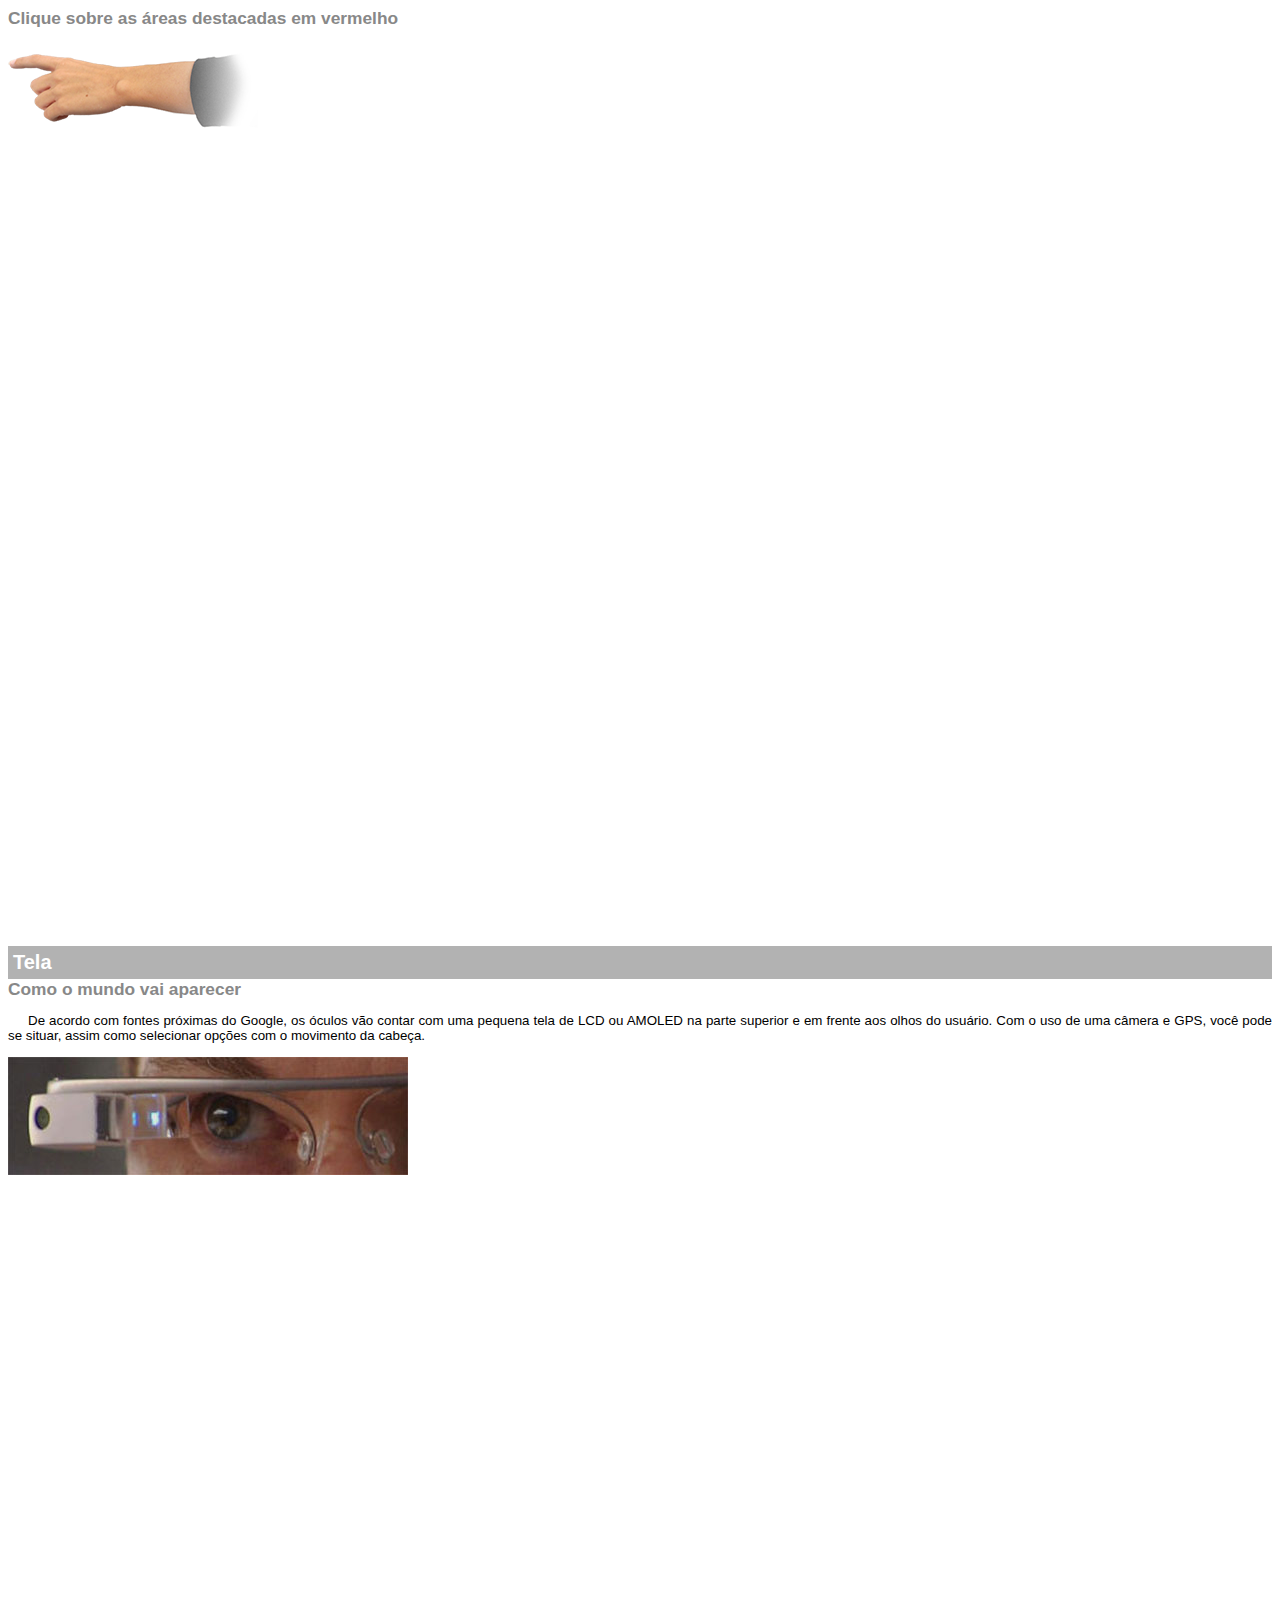
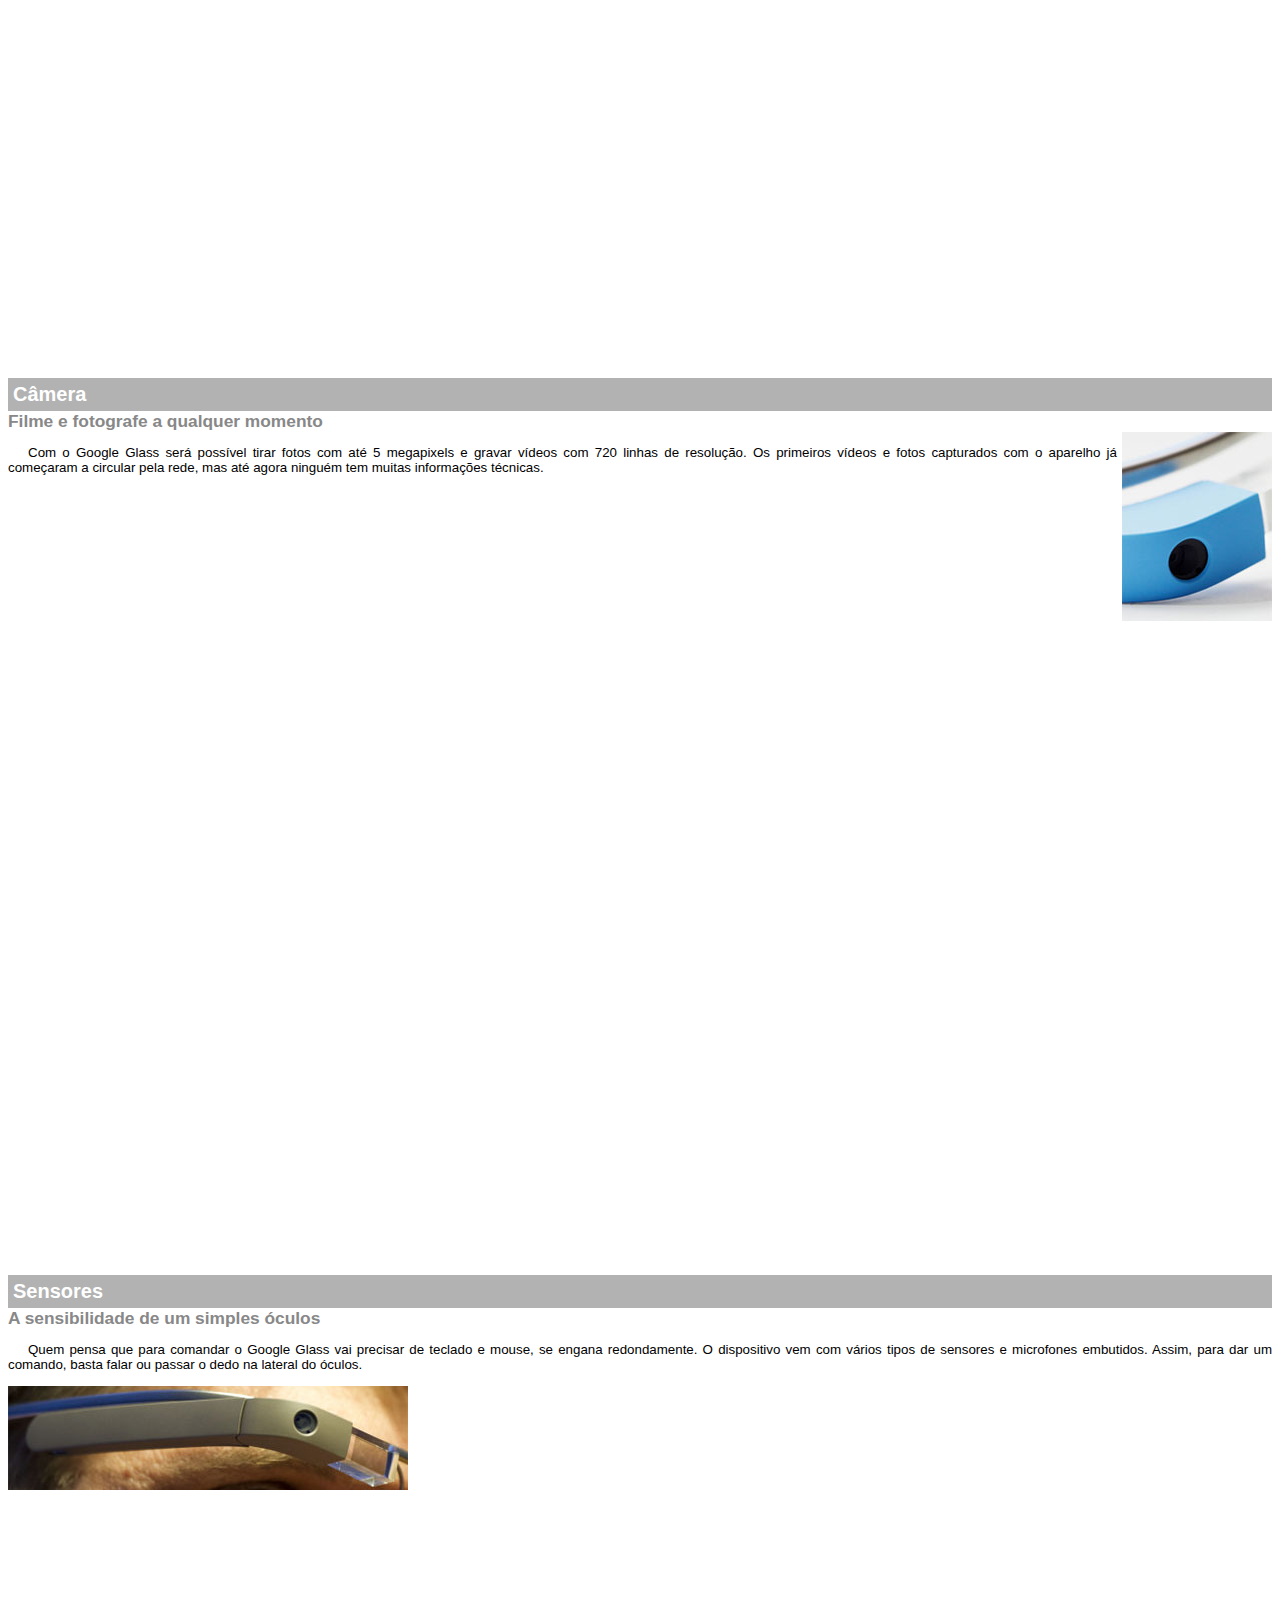
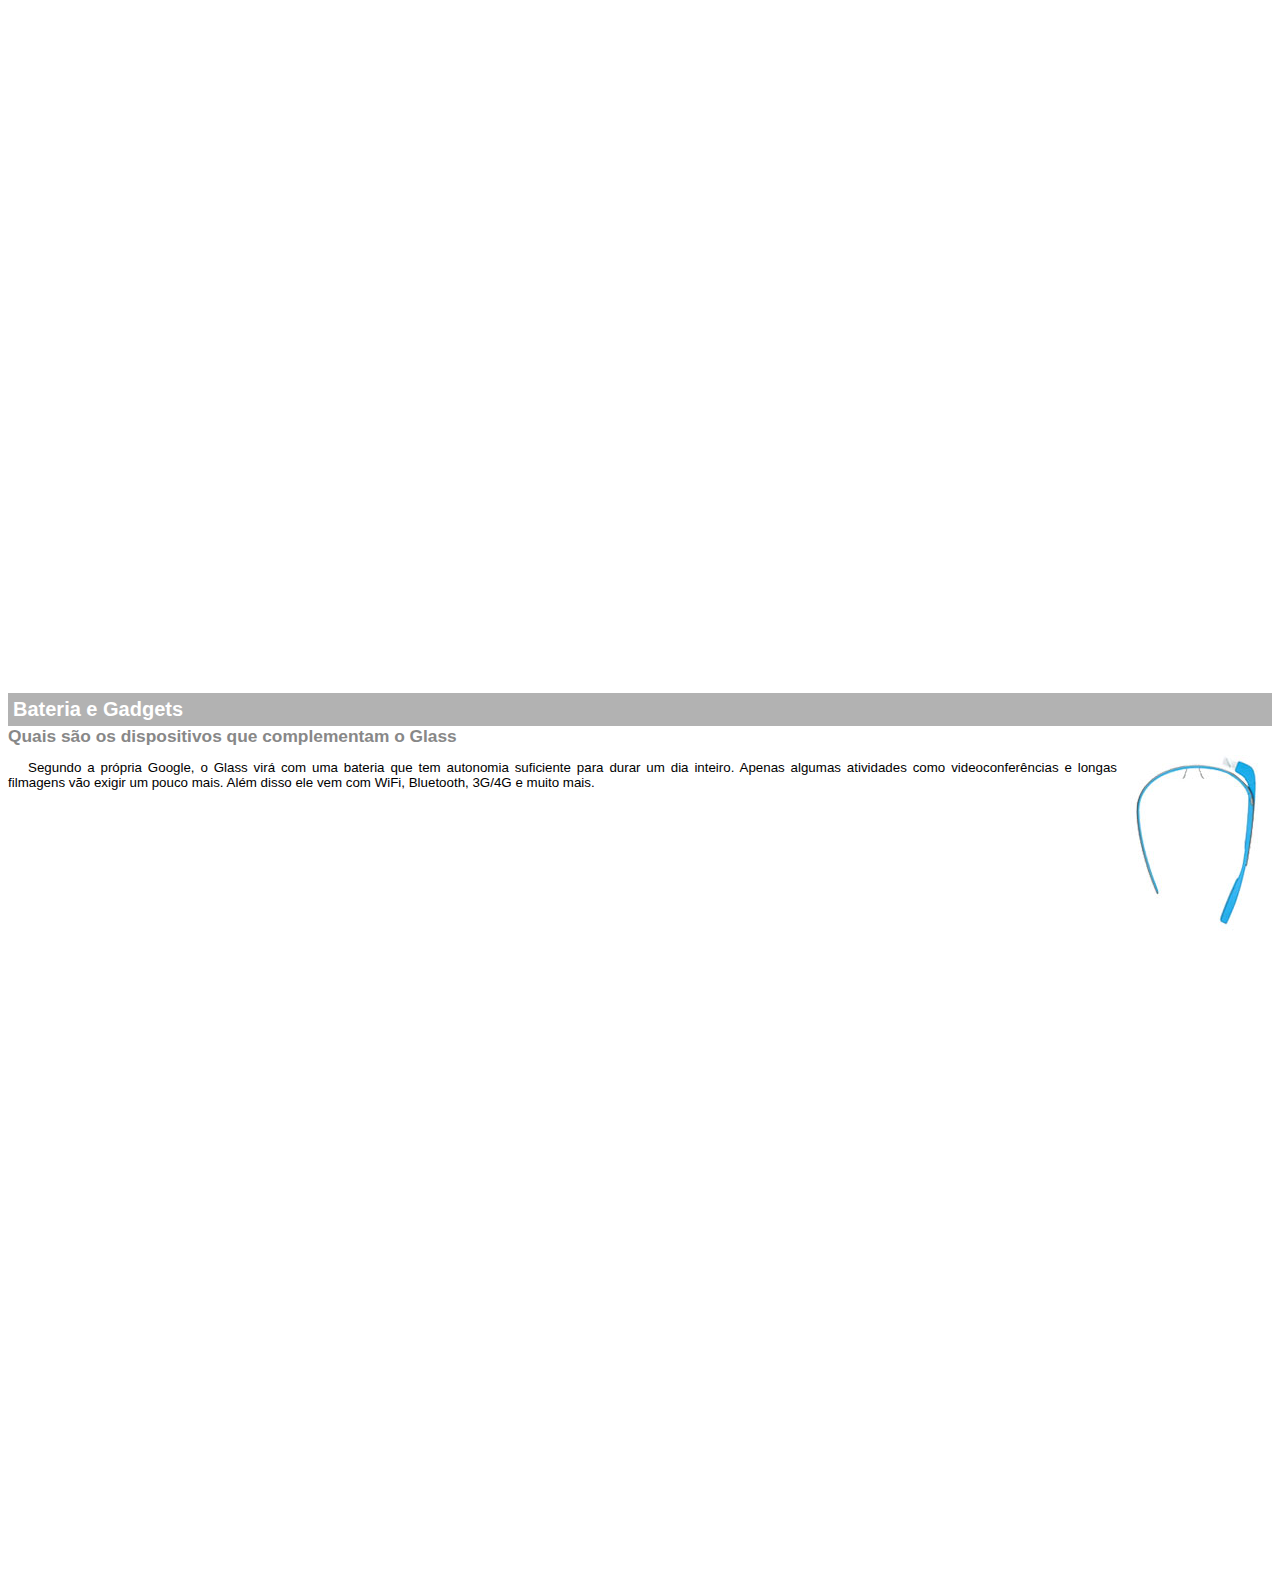
<file: google-glass.html>
<!DOCTYPE html>
<html>
    <head>
        <meta charset="UTF-8">
        <title>Informações sobre Google Glass</title>
        <style>
            body {
                font-family: Arial;
                font-size: 10pt;
                overflow-x: hidden;
            }
            ::-webkit-scrollbar {
                display: none;
            }
            p {
                text-align: justify;
                text-indent: 20px;
            }
            article h1 {
                font-size: 15pt;
                color: #ffffff;
                background-color: rgba(0, 0, 0, 0.3);
                padding: 5px;
                margin: 0px;
            }
            article h2 {
                font-size: 13pt;
                color: #888888;
                margin: 0px;
            }
            article {
                margin-bottom: 800px;
            }
            img.img-dir {
                display: block;
                float: right;
                margin-left: 5px;
            }
        </style>
    </head>
    <body>

        <article id="topo">
            <header>
                <h2>Clique sobre as áreas destacadas em vermelho</h2>
            </header>
            <img src="_imagens/mao.png" alt="Mão apontando para a esquerda">
        </article>

        <article id="tela">
            <header>
                <h1>Tela</h1>
                <h2>Como o mundo vai aparecer</h2>
            </header>
            <p>De acordo com fontes próximas do Google, os óculos vão contar com uma pequena
            tela de LCD ou AMOLED na parte superior e em frente aos olhos do usuário. 
            Com o uso de uma câmera e GPS, você pode se situar, assim como selecionar opções com o movimento da cabeça.<p></p>
            <img src="_imagens/det-tela.jpg" alt="Tela do Google Glass">
        </article>

        <article id="camera"> 
            <header>
                <h1>Câmera</h1>
                <h2>Filme e fotografe a qualquer momento</h2>
            </header>
            <img src="_imagens/det-camera.jpg" class="img-dir" alt="Câmerado Google Glass">
            <p>Com o Google Glass será possível tirar fotos com até 5 megapixels 
            e gravar vídeos com 720 linhas de resolução. Os primeiros vídeos 
            e fotos capturados com o aparelho já começaram a circular pela rede, 
            mas até agora ninguém tem muitas informações técnicas.</p>
        </article>

        <article id="sensores"> 
            <header>
                <h1>Sensores</h1>
                <h2>A sensibilidade de um simples óculos</h2>
            </header>
            <p>Quem pensa que para comandar o Google Glass vai precisar de teclado 
            e mouse, se engana redondamente. O dispositivo vem com vários tipos 
            de sensores e microfones embutidos. Assim, para dar um comando, basta 
            falar ou passar o dedo na lateral do óculos.</p>
            <img src="_imagens/det-touch.jpg" alt="Sensores do Google Glass">
        </article>

        <article id="gadgets"> 
            <header>
                <h1>Bateria e Gadgets</h1>
                <h2>Quais são os dispositivos que complementam o Glass</h2>
            </header>
            <img src="_imagens/det-bateria.jpg" class="img-dir" alt="Bateria e Gadgets do Google Glass">
            <p>Segundo a própria Google, o Glass virá com uma bateria que tem 
            autonomia suficiente para durar um dia inteiro. Apenas algumas 
            atividades como videoconferências e longas filmagens vão exigir 
            um pouco mais. Além disso ele vem com WiFi, Bluetooth, 3G/4G e muito mais.</p>
        </article>
    </body>
</html>
</file>
